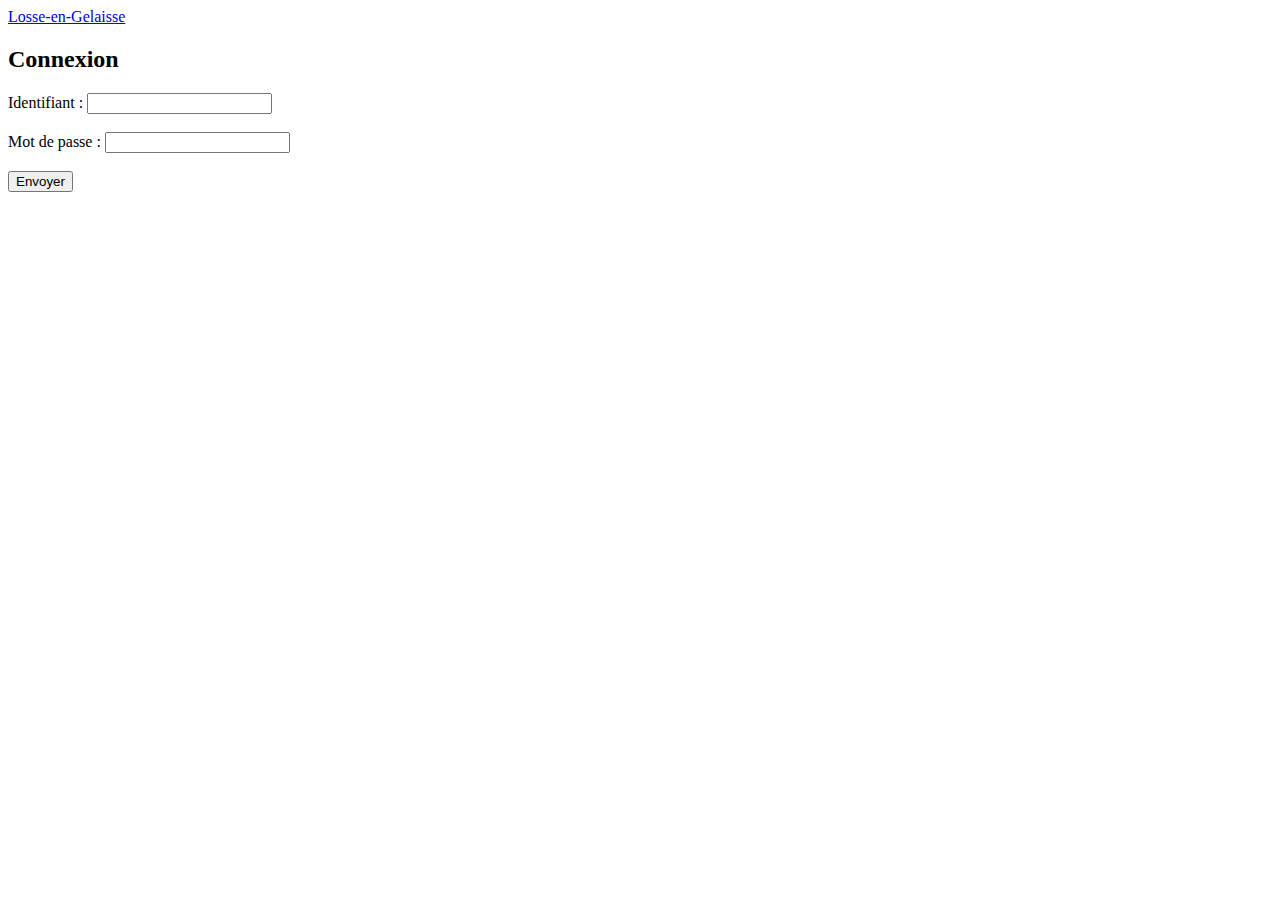
<file: templates/connexion.html>
<!doctype html>
<html lang="fr">
<head>
  <meta charset="utf-8">
  <title>Identification</title>
</head>
<body>

	<div id="entete">
		<a href="http://151.80.27.28:5003/">Losse-en-Gelaisse</a>
	</div>
 
  <h2>Connexion</h2>
    <!--Lance la fonction authentification crée dans app.py-->
    <form method="POST" action="{{ url_for('authentification') }}">
        <label for="identifiant">Identifiant :</label>
        <input type="text" id="identifiant" name="identifiant" required><br><br>

        <label for="mdp">Mot de passe :</label>
        <input type="password" id="mdp" name="mdp" required><br><br>
        <!--On s'assure que les élements mdp et identifiant soient rempli-->

        <button type="submit">Envoyer</button>
    </form>
	

</body>
</html>
</file>
